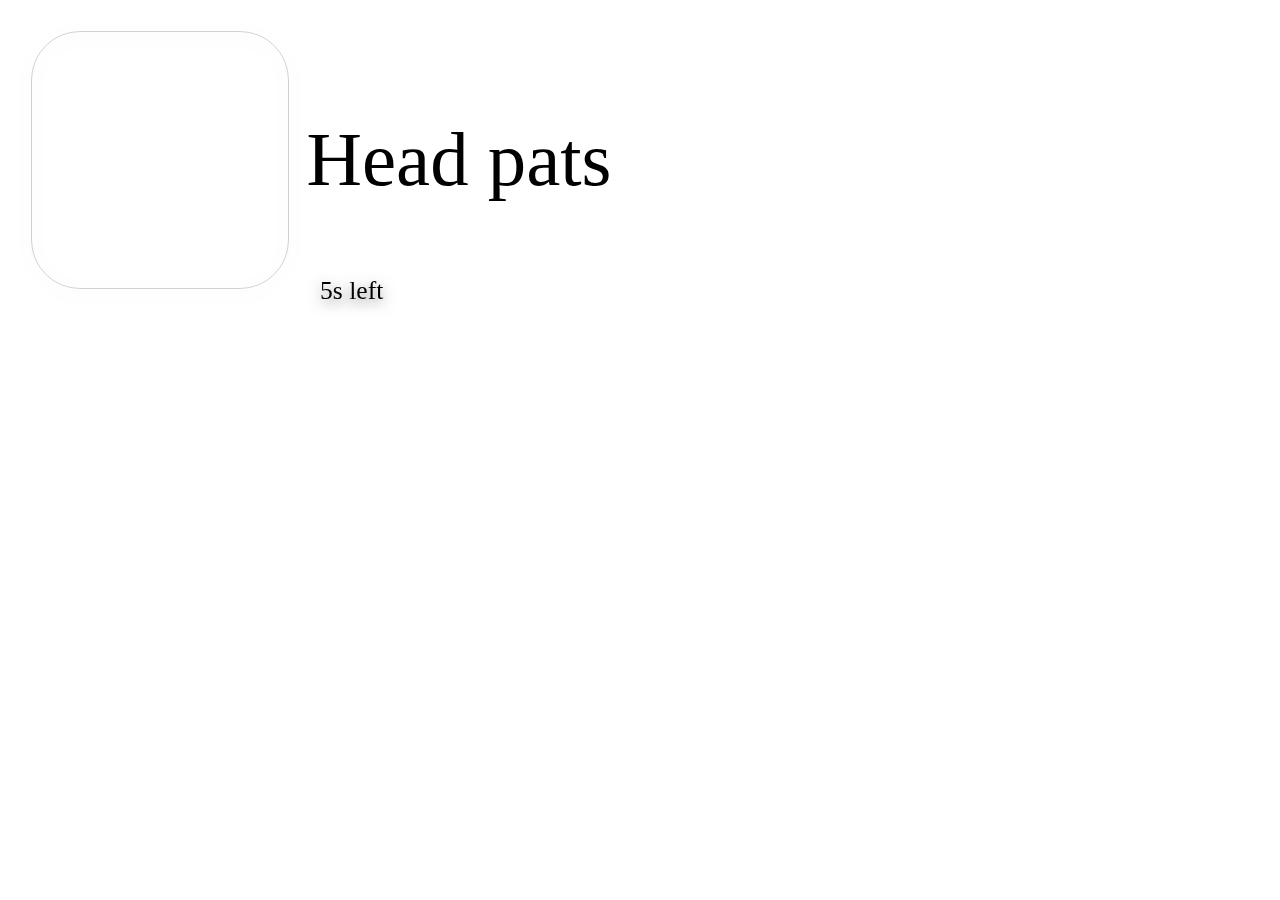
<file: static/test.html>
<!DOCTYPE html>
<html lang="en">
<head>
  <meta charset="UTF-8">
  <title>Main Page</title>
  <link rel="stylesheet" href="styles.css">
</head>
<body>
<!-- Script to load and render the external template -->
<script>
  // Function to fetch and render the template
  function loadTemplate() {
    // Fetch the external template file
    fetch('emote_template.html')
            .then(response => {
              if (!response.ok) {
                throw new Error(`HTTP error! Status: ${response.status}`);
              }
              return response.text();
            })
            .then(html => {
              // Create a temporary element to hold the template content
              const temp = document.createElement('div');
              temp.innerHTML = html.trim();

              // Get the template content
              const templateElement = temp.querySelector('#emoteTemplate');

              // Clone the template content and insert into the document
              const clone = document.importNode(templateElement.content, true);
              document.body.appendChild(clone);
            })
            .catch(error => {
              console.error('Error loading template:', error);
            });
  }

  // Call the function to load and render the template after the document is fully loaded
  document.addEventListener('DOMContentLoaded', loadTemplate);
</script>
</body>
</html>
</file>
<file: static/styles.css>
@import url("animation.css");

.no_manipulation {
    touch-action: manipulation;
    -webkit-user-select: none; /* Safari */
    -ms-user-select: none; /* IE 10 and IE 11 */
    user-select: none;
}

/* Start CSS emote_group - mobile */
.row-eq-width {
    flex-direction: column; /* Stack items vertically */
}

emote-element {
    position: relative;
    margin: 0 auto;

    display: flex;
    align-items: center;

    width: 100%;

    border-bottom: 4px solid rgba(0, 0, 0, 0.1); /* Add a bottom border for separation */
    box-shadow: 0 4px 8px rgba(0, 0, 0, 0.1); /* Add a shadow effect */
    background-color: #ffffff;
}

emote-element.dragged {
    filter: drop-shadow(0px 4px 40px rgba(0, 0, 0, 0.7));
    position: fixed;
    z-index: 7;
}

.emote_frame {
    display: inline-flex;
    padding: 2.5vmin;
    gap: 2vh;
    align-items: center;
    /*border: 1px solid #000000;*/
}

@media (pointer: fine) {
    emote-element {
        transition: filter 0.7s ease, transform 1s ease
    }
}

@media (pointer: coarse) {
    emote-element {
        transition: transform 0.2s ease
    }
}

.emote_group {
    display: flex;
    align-items: flex-end;
    align-content: flex-end;
    flex-wrap: wrap;
}

.emote_icon {
    position: relative;
    border-radius: 19%;
    border: 1px solid rgba(0, 0, 0, 0.18);
    filter: drop-shadow(0px 4px 7.1px rgba(0, 0, 0, 0.54));
    order: 1;
    aspect-ratio: 1;
    display: flex;
    height: 20vmax;
    align-items: flex-end;
    flex-direction: column;
    background-position: center; /* Center the image */
    background-repeat: no-repeat; /* Do not repeat the image */
    background-size: cover; /* Resize the background image to cover the entire container */
}

.status_group {
    bottom: -1.5vmax;
    right: -1.5vmax;
    position: absolute;
    align-items: center;
}

.status_light {
    position: relative;
    aspect-ratio: 1;
    min-width: 1.5em;
    min-height: 1.5em;
    width: 3vmax;
    height: 3vmax;
    border: 1px solid #000000;
    border-radius: 50%;
}

.status_light.active {
    visibility: visible;
    background: #42FF00;
    border-color: #2D8A0B;

    box-shadow: 0 0 10px 10px #42FF006B;
}

.status_light.inactive {
    visibility: visible;
    background: #FF2F2F;
    border-color: #A62828;

    box-shadow: 0 0 10px 10px #FF2F2F6B;
}

.status_light.no-status {
    visibility: hidden;
}

.status_text {
    position: absolute;
    left: 1.2vmax;
    margin-left: 3vmax;

    color: #000;
    font-family: "Apple Symbols", serif;
    min-font-size: 1em;
    font-size: 2vmax;
    font-style: normal;
    font-weight: 400;
    line-height: normal;
    display: inline-block;
    white-space: nowrap;
    top: 50%;
    transform: translate(0%, -35%);
}

.emote_title {
    color: #000;
    font-family: "Apple Symbols", serif;
    min-font-size: 3em;
    font-size: 6vmax;
    font-style: normal;
    font-weight: 400;
    line-height: normal;
    display: block;
}

/* Add a black background color to the top navigation */
.topnav {
    background-color: rgb(238, 238, 238);
    overflow: hidden;
    position: sticky;
    top: 0;
    margin: 2%;
    border-radius: 2vmin 2vmin 2vmin 2vmin;
    z-index: 5;

    /*border: 1px solid #000000;*/
    box-shadow: 0 4px 16px rgba(0, 0, 0, 0.2); /* Add a shadow effect */
    min-height: 6em;
}

.topnav #status {
    float: right;
}

/* Style the links inside the navigation bar */
.topnav a {
    float: left;
    color: #f2f2f2;
    text-align: center;
    padding: 14px 16px;
    text-decoration: none;
    min-font-size: 2em;
    font-size: 4vmax;
    border-radius: 0;
}

/* Change the color of links on hover */
.topnav a:hover {
    background-color: #ddd;
    color: black;
}

.topnav a {
    color: rgb(50, 50, 50);
}

/* Add a color to the active/current link */
.topnav a.active {
    background-color: #494949;
    color: white;
}

.icon_button {
    font-family: "Apple Symbols", serif;
}

.topnav .icon_button {
    border: none;

    float:right;
    text-align: center;
    text-decoration: none;

    position:absolute;
    right: 0;
    top: 0;
    height: 100%;
    border-top-left-radius: 0;
    border-bottom-left-radius: 0;
    border-bottom-right-radius: 0;
}

.icon_button img {
    min-width: 0;
    min-height: 0;
}

.icon_button {
    gap: 10%;
    padding: 15px 10px 10px;
    aspect-ratio: 1;

    display: inline-flex;
    flex-direction: column;
    align-items: center;

    font-size: 2vmax;
}

#edit_button {
    background-color: rgb(220, 220, 220);
    border-left: 1px solid black;
    color: black;
}

#edit_button.editing::after {
    content: "Save"
}

#edit_button.editing {
    background-color: #29a6ff;
    color: white
}

#edit_button.not_editing::after {
    content: "Edit"
}

list-arrow {
    position: absolute;

    display: inline-flex;
    flex-direction: column;

    top: 0;
    bottom: 0;
    right: 0;
}

.move_arrow_up, .move_arrow_down {
    visibility: hidden;
    margin: 20px;
    width: 50px;
    height: 50%;
    background-position: center; /* Center the image */
    background-repeat: no-repeat; /* Do not repeat the image */
    background-size: contain; /* Resize the background image to cover the entire container */
}


.move_arrow_up {
    background-image: url("resources/icon/arrow_up.svg");
}

.move_arrow_down {
    background-image: url("resources/icon/arrow_down.svg");
}

.row-eq-width.editing emote-element:first-child:not(:only-child) .move_arrow_down {
    visibility: visible;
}

.row-eq-width.editing emote-element:only-child,
.row-eq-width.editing emote-element:not(:first-child):not(:last-child) .move_arrow_up {
    visibility: visible;
}

.row-eq-width.editing emote-element:only-child,
.row-eq-width.editing emote-element:not(:first-child):not(:last-child) .move_arrow_down {
    visibility: visible;
}

.row-eq-width.editing emote-element:last-child:not(:only-child) .move_arrow_up {
    visibility: visible;
}

.row-eq-width.editing emote-element:hover {
    visibility: visible;
}


/* End CSS emote_group - mobile */
</file>
